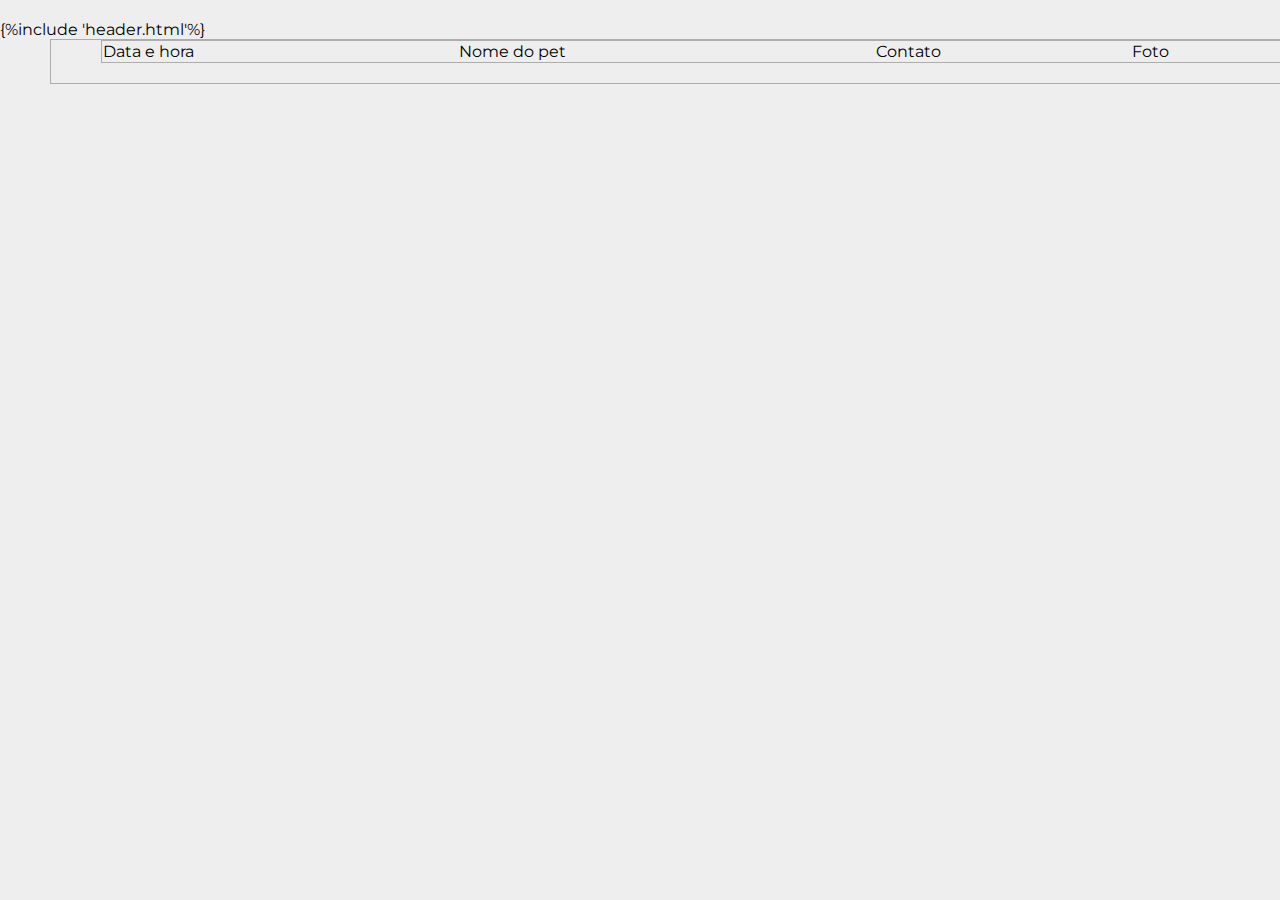
<file: templates/index.html>
<html lang="pt-BR">
<head>
    <meta charset="UTF-8">
    <meta http-equiv="X-UA-Compatible" content="IE=edge">
    <meta name="viewport" content="width=device-width, initial-scale=1.0">
    <title>CHECK LIST ( nome do petshop)</title>
    <link rel="stylesheet" href="/static/estilo.css"/>
</head>
<body>
    {%include 'header.html'%}
    <div class="tabela">
        <div class="bloco">
            <table class="tabela">
                <tr>
                    <td>Data e hora</td>
                   
                    <td>Nome do pet</td>
                    <td>Contato</td>
                    
                    <td>Foto</td>
                </tr>
            </table>    
    </div>
</body>
</html>
</file>
<file: static/estilo.css>
@import url("https://fonts.googleapis.com/css2?family=Montserrat&display=swap");

body{

    background: #eeeeee;
    font-family: "Montserrat", sans-serif;
    margin: 0;
    padding: 20px 0;
}

.bloco{
    display: flex;
    justify-content: center;
    text-align: center;
}

.bloco_Img{
    display: flex;
    justify-content: center;
    text-align: center;
}


.header{
    padding-top: 35px;
    background: orange;
}

.tabela{
    border: 1px solid #adadad;
    border-spacing: 0;
    margin: 0 50px 20px;
    width: 100%;
}
</file>
